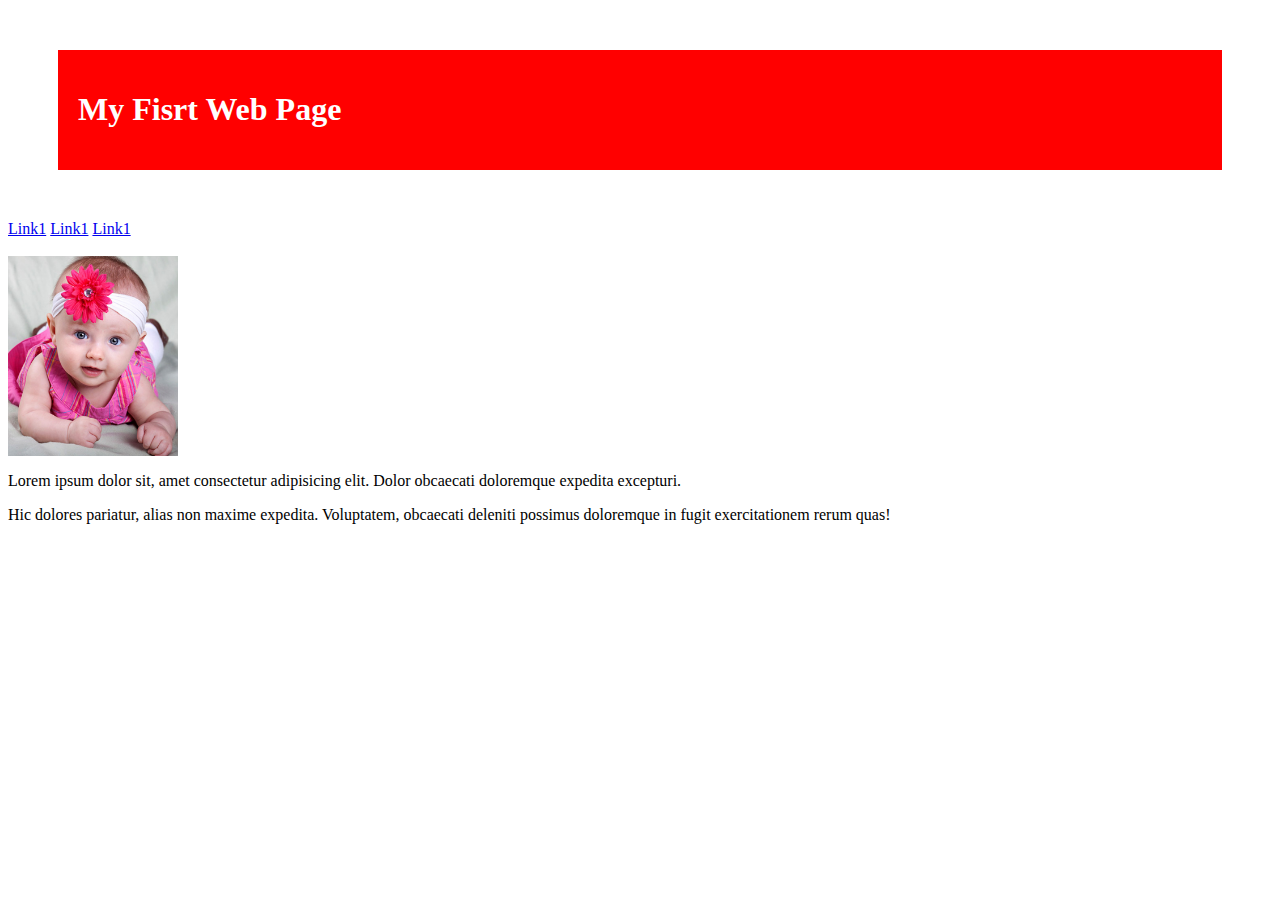
<file: Index.html>
<html>
    <head>
        
        <link rel="stylesheet" href="test.css">
    </head>
    <body>
        <div class="first">
            <h1>My Fisrt Web Page</h1>

        </div>
        <nav>
            <a href="Index.html" target="_blank">Link1</a>
            <a href="Index.html" target="_blank">Link1</a>
            <a href="Index.html" target="_blank">Link1</a>
        </nav>
        <br>
        <div class="second">

            <img src="test.jpg" alt="Baby Image" width="170px" height="200px">
        
            <p> Lorem ipsum dolor sit, amet consectetur adipisicing elit. Dolor obcaecati doloremque expedita excepturi.</p><p>Hic dolores pariatur, alias non maxime expedita. Voluptatem, obcaecati deleniti possimus doloremque in fugit exercitationem rerum quas!</p>
    
        </div>
                

        

     











    </body>
</html>
</file>
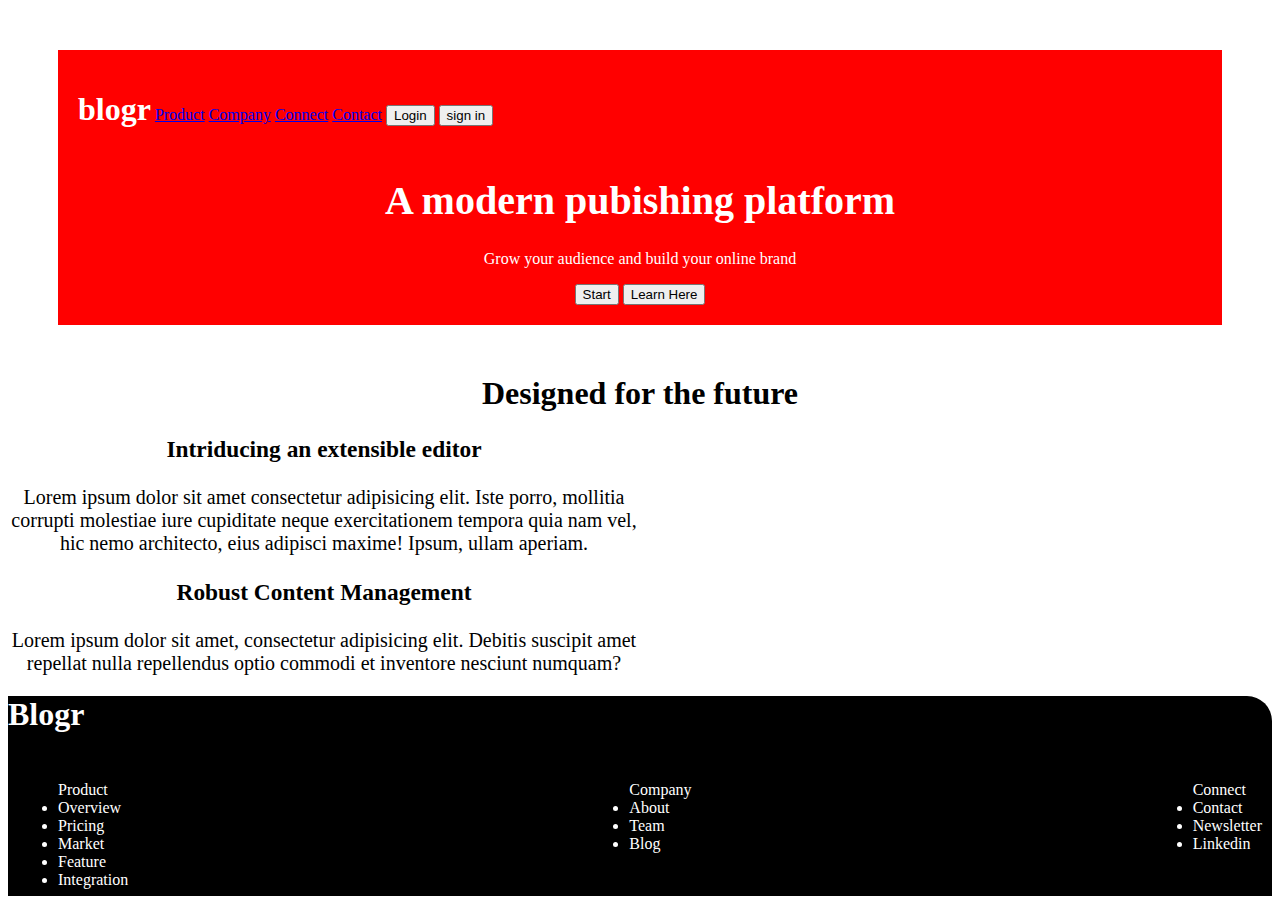
<file: lading.html>
<!DOCTYPE html>
<html>
  <head>
    <link rel="stylesheet" href="test.css" />
    <body>
      <title>lading page</title>
      <div class="first">
        <nav>
          <h1 class="head-logo">blogr</h1>
          <a href="product.html" target="_blank">Product</a>
          <a href="company.html" target="_blank">Company</a>
          <a href="Connect.html" target="-blank">Connect</a>
          <a href="./contact.html" target="_blank">Contact</a>

          <div class="two"">
            <button>Login</button>
            <button>sign in</button>
          </div>

          <main>
            <h1>A modern pubishing platform</h1>
          </main>

          <p style="text-align: center">
            Grow your audience and build your online brand
          </p>

          <div class="three">
            <button>Start</button>
            <button>Learn Here</button>
          </div>
        </nav>
      </div>

      <h1 style="text-align: center">Designed for the future</h1>
      <main class="new">
        <h3>Intriducing an extensible editor</h3>
        <p>
          Lorem ipsum dolor sit amet consectetur adipisicing elit. Iste porro,
          mollitia corrupti molestiae iure cupiditate neque exercitationem
          tempora quia nam vel, hic nemo architecto, eius adipisci maxime!
          Ipsum, ullam aperiam.
        </p>

        <h3>Robust Content Management</h3>
        <p>
          Lorem ipsum dolor sit amet, consectetur adipisicing elit. Debitis
          suscipit amet repellat nulla repellendus optio commodi et inventore
          nesciunt numquam?
        </p>
      </main>

      <footer id="end">
        <h1>Blogr</h1>
           <div class="final">
            <ul>
                <label>Product</label>
                <li>Overview</li>
                <li>Pricing</li>
                <li>Market</li>
                <li>Feature</li>
                <li>Integration</li>
            </ul>
            <ul>
                <label>Company</label>
                <li>About</li>
                <li>Team</li>
                <li>Blog</li>
            </ul>
            <ul>
                <label>Connect</label>
                <li>Contact</li>
                <li>Newsletter</li>
                <li>Linkedin</li>
            </ul>
            
<head></head>
        </div>
      </footer>
    </body>
  </head>
</html>
</file>
<file: test.css>
.first {
  background-color: red;
  margin: 50px;
  padding: 20px;
  color: white;
}

.head-logo {
  display: inline-block;
}

.two{
    
    display: inline-block;
    border-radius: 25px;
}
.three{
    text-align: center;
    border-radius: 25px;
}
main {
  background-color: red;
  color: white;
  text-align: center;
  font-size: 20px;
}
.new {
  width: 50%;
  background-color: white;
  color: black;
}
#end {
  background-color: black;
  color: white;
  height: 200px;
  border-top-right-radius: 25px;
}
.final{
    display: flex;
    justify-content: space-between;
    padding: 10px;
}
</file>
